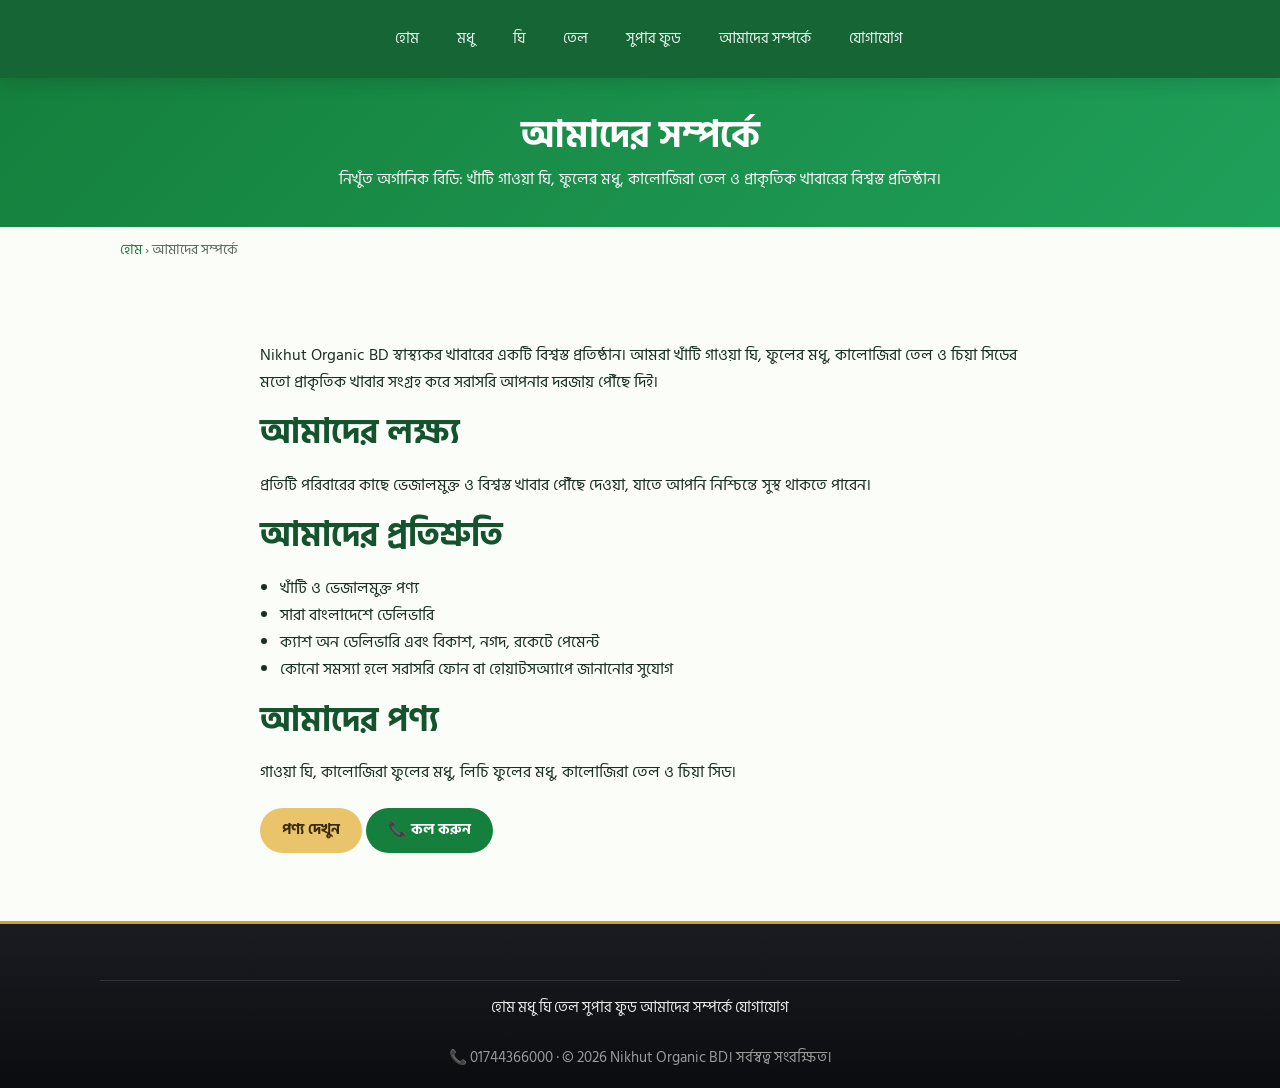
<file: about.html>
<!DOCTYPE html><html lang="bn"><head><meta charset="utf-8"><meta name="viewport" content="width=device-width, initial-scale=1">
<title>আমাদের সম্পর্কে | নিখুঁত অর্গানিক বিডি</title><meta name="description" content="নিখুঁত অর্গানিক বিডি: খাঁটি গাওয়া ঘি, ফুলের মধু, কালোজিরা তেল ও প্রাকৃতিক খাবারের বিশ্বস্ত প্রতিষ্ঠান।"><meta name="robots" content="index,follow,max-image-preview:large"><link rel="canonical" href="https://nikhutorganicbd.com/about.html">
<meta property="og:type" content="website"><meta property="og:locale" content="bn_BD"><meta property="og:title" content="আমাদের সম্পর্কে | নিখুঁত অর্গানিক বিডি"><meta property="og:description" content="নিখুঁত অর্গানিক বিডি: খাঁটি গাওয়া ঘি, ফুলের মধু, কালোজিরা তেল ও প্রাকৃতিক খাবারের বিশ্বস্ত প্রতিষ্ঠান।"><meta property="og:url" content="https://nikhutorganicbd.com/about.html"><meta property="og:image" content="https://nikhutorganicbd.com/images/combo.webp"><meta name="twitter:card" content="summary_large_image">
<link rel="icon" href="/images/logos.webp"><link rel="preconnect" href="https://fonts.googleapis.com"><link rel="preconnect" href="https://fonts.gstatic.com" crossorigin>
<link rel="stylesheet" href="https://fonts.googleapis.com/css2?family=Hind+Siliguri:wght@400;600;700&display=swap"><link rel="stylesheet" href="/style.css">
<script type="application/ld+json">{"@context": "https://schema.org", "@type": "BreadcrumbList", "itemListElement": [{"@type": "ListItem", "position": 1, "name": "হোম", "item": "https://nikhutorganicbd.com/"}, {"@type": "ListItem", "position": 2, "name": "আমাদের সম্পর্কে", "item": "https://nikhutorganicbd.com/about.html"}]}</script></head><body>
<header><div class="w"><nav style="display:flex;flex-wrap:wrap;justify-content:center;gap:2px 0;padding:10px 0"><a href="/">হোম</a> <a href="/honey.html">মধু</a> <a href="/ghee.html">ঘি</a> <a href="/oil.html">তেল</a> <a href="/superfood.html">সুপার ফুড</a> <a href="/about.html">আমাদের সম্পর্কে</a> <a href="/contact.html">যোগাযোগ</a></nav></div></header>
<div class="pg-h"><div class="w"><h1>আমাদের সম্পর্কে</h1><p>নিখুঁত অর্গানিক বিডি: খাঁটি গাওয়া ঘি, ফুলের মধু, কালোজিরা তেল ও প্রাকৃতিক খাবারের বিশ্বস্ত প্রতিষ্ঠান।</p></div></div>
<main class="w"><div class="bc"><a href="/">হোম</a> › আমাদের সম্পর্কে</div><section class="tx">


<p>Nikhut Organic BD স্বাস্থ্যকর খাবারের একটি বিশ্বস্ত প্রতিষ্ঠান। আমরা খাঁটি গাওয়া ঘি, ফুলের মধু, কালোজিরা তেল ও চিয়া সিডের মতো প্রাকৃতিক খাবার সংগ্রহ করে সরাসরি আপনার দরজায় পৌঁছে দিই।</p>
<h2>আমাদের লক্ষ্য</h2>
<p>প্রতিটি পরিবারের কাছে ভেজালমুক্ত ও বিশ্বস্ত খাবার পৌঁছে দেওয়া, যাতে আপনি নিশ্চিন্তে সুস্থ থাকতে পারেন।</p>
<h2>আমাদের প্রতিশ্রুতি</h2>
<ul><li>খাঁটি ও ভেজালমুক্ত পণ্য</li><li>সারা বাংলাদেশে ডেলিভারি</li><li>ক্যাশ অন ডেলিভারি এবং বিকাশ, নগদ, রকেটে পেমেন্ট</li><li>কোনো সমস্যা হলে সরাসরি ফোন বা হোয়াটসঅ্যাপে জানানোর সুযোগ</li></ul>
<h2>আমাদের পণ্য</h2>
<p>গাওয়া ঘি, কালোজিরা ফুলের মধু, লিচি ফুলের মধু, কালোজিরা তেল ও চিয়া সিড।</p>
<p style="margin-top:22px"><a class="btn gold" href="#products">পণ্য দেখুন</a> <a class="btn tel" href="tel:01744366000">📞 কল করুন</a></p></section></main>
<footer class="ft"><div class="w cp" style="text-align:center"><a href="/">হোম</a> <a href="/honey.html">মধু</a> <a href="/ghee.html">ঘি</a> <a href="/oil.html">তেল</a> <a href="/superfood.html">সুপার ফুড</a> <a href="/about.html">আমাদের সম্পর্কে</a> <a href="/contact.html">যোগাযোগ</a><br><br>📞 01744366000 · © 2026 Nikhut Organic BD। সর্বস্বত্ব সংরক্ষিত।</div></footer></body></html>
</file>
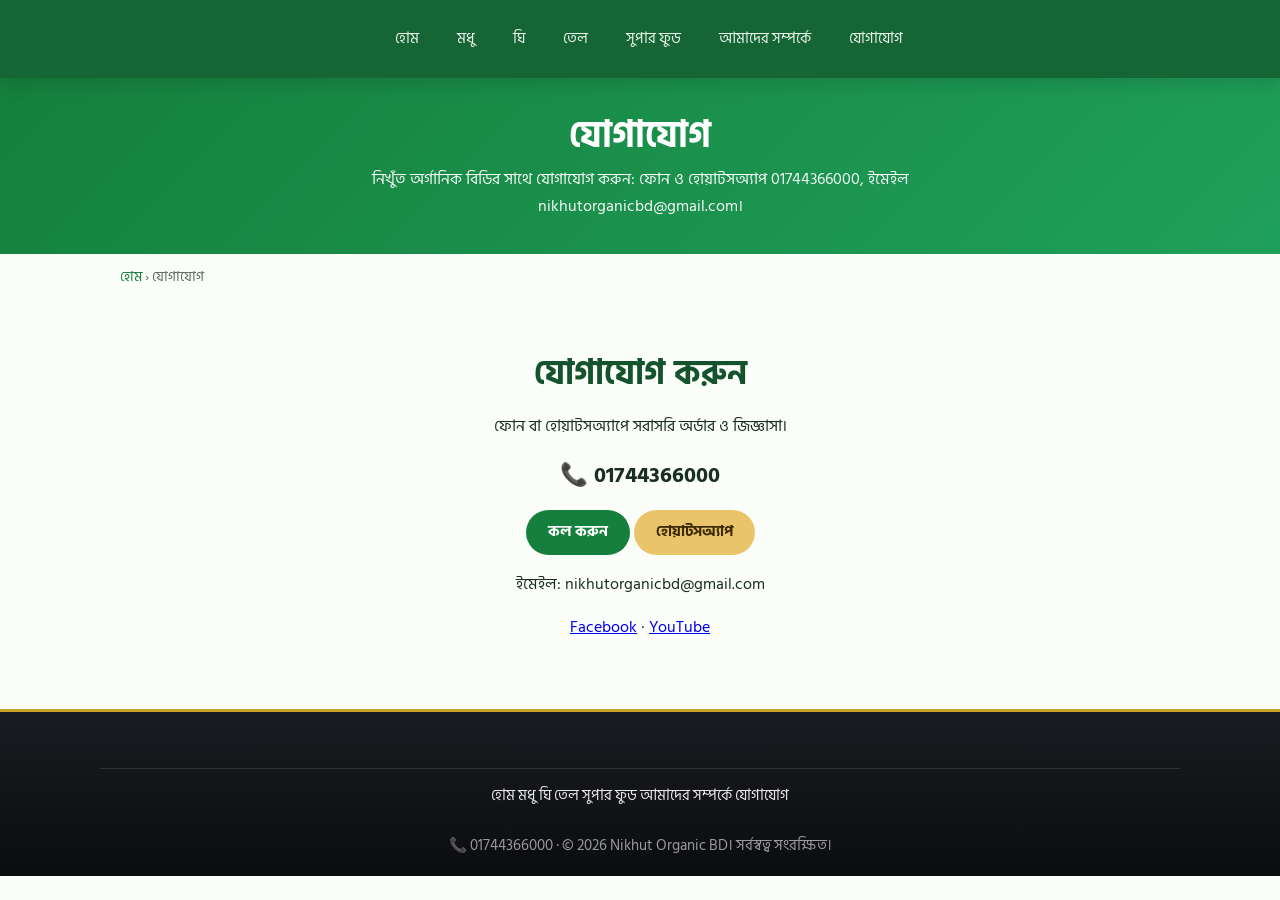
<file: contact.html>
<!DOCTYPE html><html lang="bn"><head><meta charset="utf-8"><meta name="viewport" content="width=device-width, initial-scale=1">
<title>যোগাযোগ | নিখুঁত অর্গানিক বিডি</title><meta name="description" content="নিখুঁত অর্গানিক বিডির সাথে যোগাযোগ করুন: ফোন ও হোয়াটসঅ্যাপ 01744366000, ইমেইল nikhutorganicbd@gmail.com।"><meta name="robots" content="index,follow,max-image-preview:large"><link rel="canonical" href="https://nikhutorganicbd.com/contact.html">
<meta property="og:type" content="website"><meta property="og:locale" content="bn_BD"><meta property="og:title" content="যোগাযোগ | নিখুঁত অর্গানিক বিডি"><meta property="og:description" content="নিখুঁত অর্গানিক বিডির সাথে যোগাযোগ করুন: ফোন ও হোয়াটসঅ্যাপ 01744366000, ইমেইল nikhutorganicbd@gmail.com।"><meta property="og:url" content="https://nikhutorganicbd.com/contact.html"><meta property="og:image" content="https://nikhutorganicbd.com/images/combo.webp"><meta name="twitter:card" content="summary_large_image">
<link rel="icon" href="/images/logos.webp"><link rel="preconnect" href="https://fonts.googleapis.com"><link rel="preconnect" href="https://fonts.gstatic.com" crossorigin>
<link rel="stylesheet" href="https://fonts.googleapis.com/css2?family=Hind+Siliguri:wght@400;600;700&display=swap"><link rel="stylesheet" href="/style.css">
<script type="application/ld+json">{"@context": "https://schema.org", "@type": "BreadcrumbList", "itemListElement": [{"@type": "ListItem", "position": 1, "name": "হোম", "item": "https://nikhutorganicbd.com/"}, {"@type": "ListItem", "position": 2, "name": "যোগাযোগ", "item": "https://nikhutorganicbd.com/contact.html"}]}</script></head><body>
<header><div class="w"><nav style="display:flex;flex-wrap:wrap;justify-content:center;gap:2px 0;padding:10px 0"><a href="/">হোম</a> <a href="/honey.html">মধু</a> <a href="/ghee.html">ঘি</a> <a href="/oil.html">তেল</a> <a href="/superfood.html">সুপার ফুড</a> <a href="/about.html">আমাদের সম্পর্কে</a> <a href="/contact.html">যোগাযোগ</a></nav></div></header>
<div class="pg-h"><div class="w"><h1>যোগাযোগ</h1><p>নিখুঁত অর্গানিক বিডির সাথে যোগাযোগ করুন: ফোন ও হোয়াটসঅ্যাপ 01744366000, ইমেইল nikhutorganicbd@gmail.com।</p></div></div>
<main class="w"><div class="bc"><a href="/">হোম</a> › যোগাযোগ</div><section class="tx" style="text-align:center"><h2 style="text-align:center">যোগাযোগ করুন</h2><p>ফোন বা হোয়াটসঅ্যাপে সরাসরি অর্ডার ও জিজ্ঞাসা।</p><p><b style="font-size:1.4rem">📞 01744366000</b></p><p><a class="btn" href="tel:01744366000">কল করুন</a> <a class="btn gold" href="https://wa.me/8801744366000?text=%E0%A6%86%E0%A6%B8%E0%A6%B8%E0%A6%BE%E0%A6%B2%E0%A6%BE%E0%A6%AE%E0%A7%81%20%E0%A6%86%E0%A6%B2%E0%A6%BE%E0%A6%87%E0%A6%95%E0%A7%81%E0%A6%AE%2C%20%E0%A6%86%E0%A6%AE%E0%A6%BF%20%E0%A6%AA%E0%A6%A3%E0%A7%8D%E0%A6%AF%20%E0%A6%B8%E0%A6%AE%E0%A7%8D%E0%A6%AA%E0%A6%B0%E0%A7%8D%E0%A6%95%E0%A7%87%20%E0%A6%9C%E0%A6%BE%E0%A6%A8%E0%A6%A4%E0%A7%87%20%E0%A6%9A%E0%A6%BE%E0%A6%87%E0%A5%A4" target="_blank" rel="noopener">হোয়াটসঅ্যাপ</a></p><p>ইমেইল: nikhutorganicbd@gmail.com</p><p><a href="https://www.facebook.com/nikhutorganicbd">Facebook</a> · <a href="https://www.youtube.com/@nikhutorganicbd">YouTube</a></p></section></main>
<footer class="ft"><div class="w cp" style="text-align:center"><a href="/">হোম</a> <a href="/honey.html">মধু</a> <a href="/ghee.html">ঘি</a> <a href="/oil.html">তেল</a> <a href="/superfood.html">সুপার ফুড</a> <a href="/about.html">আমাদের সম্পর্কে</a> <a href="/contact.html">যোগাযোগ</a><br><br>📞 01744366000 · © 2026 Nikhut Organic BD। সর্বস্বত্ব সংরক্ষিত।</div></footer></body></html>
</file>
<file: style.css>
:root{--g9:#14532d;--g7:#15803d;--g5:#22c55e;--g1:#dcfce7;--gold:#e9c46a;--gd:#a16207;--bg:#fbfdf9;--surf:#fff;--text:#1a2e22;--muted:#5b6b61;--line:#d5e3d8;box-sizing:border-box;padding-top:env(safe-area-inset-top,0px);padding-bottom:env(safe-area-inset-bottom,0px)}
@media (prefers-color-scheme:dark){:root:not([data-theme="light"]){color-scheme:dark;--g9:#bbf7d0;--g7:#16a34a;--g1:#14301f;--gd:#e9c46a;--bg:#0d1711;--surf:#142019;--text:#e8f3ec;--muted:#9bb0a3;--line:#2c4034}}
:root[data-theme="dark"]{color-scheme:dark;--gd:#e9c46a;--g9:#bbf7d0;--g7:#16a34a;--g1:#14301f;--bg:#0d1711;--surf:#142019;--text:#e8f3ec;--muted:#9bb0a3;--line:#2c4034}
html{scroll-behavior:smooth;scroll-padding-top:calc(env(safe-area-inset-top,0px) + 64px)}
*,*::before,*::after{box-sizing:border-box}[hidden]{display:none!important}
body{margin:0;background:var(--bg);color:var(--text);font-family:"Hind Siliguri","Noto Sans Bengali","Kalpurush","Siyam Rupali",system-ui,sans-serif;line-height:1.7}
.w{max-width:1080px;margin:0 auto;padding:0 20px}
header{position:sticky;top:env(safe-area-inset-top,0px);background:#166534;z-index:5}
.nav{display:flex;align-items:center;justify-content:space-between;height:66px}
.logo{display:inline-flex;align-items:center;gap:8px;font-weight:800;color:#fff;text-decoration:none;font-size:1.1rem}.logo span{color:var(--gold)}
nav a{color:#e6f4ea;text-decoration:none;margin-left:18px;font-size:.95rem}
.logo img{height:54px;width:auto}.btn{display:inline-block;background:var(--g7);color:#fff;padding:11px 22px;border:0;border-radius:999px;text-decoration:none;font-weight:700;font-size:.95rem;font-family:inherit;line-height:1.5;cursor:pointer}
.btn:focus-visible,input:focus-visible,textarea:focus-visible,.fab:focus-visible{outline:3px solid var(--gold);outline-offset:2px}
.btn.gold{background:var(--gold);color:#3b2a00}.btn.o{background:transparent;color:var(--g7);border:2px solid var(--g7);margin-left:8px;padding:9px 22px}
.hero{background:radial-gradient(circle at 0 0,#4ade80 0,transparent 35%),radial-gradient(circle at 100% 100%,#4ade80 0,transparent 35%),linear-gradient(135deg,#15803d,#1fa05a 50%,#15803d);padding:clamp(12px,3vw,30px)}
.panel{max-width:1000px;margin:0 auto;background:var(--surf);border-radius:clamp(20px,4vw,40px);padding:34px 20px 40px;box-shadow:0 8px 30px rgba(0,0,0,.18)}
.hero{text-align:center}
.brand{display:flex;flex-direction:column;align-items:center}
.plate{background:linear-gradient(135deg,#15803d,#1fa05a);border-radius:clamp(22px,4vw,36px);padding:clamp(14px,3vw,26px) clamp(20px,4vw,40px);box-shadow:0 8px 22px rgba(21,128,61,.35)}.plate img{display:block;width:clamp(190px,52vw,380px);height:auto}
.bn{font-family:"Montserrat","Hind Siliguri",system-ui,sans-serif;font-weight:800;line-height:1.1;margin:14px 0 0;font-size:clamp(1.7rem,7.2vw,3.8rem);letter-spacing:.09em;color:var(--g9)}
.bn i{font-style:normal;color:var(--gd)}
.rule{display:flex;align-items:center;gap:12px;width:min(420px,80%);margin:16px auto 0;color:var(--gd);font-weight:600;font-size:.9rem;letter-spacing:.14em}
.rule::before,.rule::after{content:"";flex:1;height:1px;background:linear-gradient(90deg,transparent,var(--gd))}.rule::after{transform:scaleX(-1)}
.lead{max-width:640px;margin:22px auto 20px;font-size:1.08rem;color:var(--muted)}
.tag{display:inline-block;background:var(--g1);color:var(--g9);border:1px solid var(--line);padding:4px 14px;border-radius:999px;font-size:.85rem;font-weight:600;margin-bottom:12px}
section{padding:52px 0}
h2{text-align:center;color:var(--g9);font:700 clamp(1.5rem,4vw,2.1rem)/1.3 "Hind Siliguri","Noto Sans Bengali",sans-serif;margin:0 0 8px}
.sub{text-align:center;color:var(--muted);margin:0 0 32px}
.grid{display:grid;gap:20px;grid-template-columns:repeat(auto-fit,minmax(250px,1fr))}
.card{background:var(--surf);border:1px solid var(--line);border-radius:18px;padding:14px 14px 22px;text-align:center}
.card img{width:100%;height:auto;aspect-ratio:1;object-fit:cover;border-radius:12px;margin-bottom:12px}
.card h3{margin:0 0 4px;color:var(--g9)}.card p{margin:0 0 10px;color:var(--muted);font-size:.93rem;padding:0 6px}
.price{font-size:1.35rem;font-weight:800;color:var(--g7);margin-bottom:12px}.price small{font-size:.8rem;font-weight:400;color:var(--muted)}
.note{text-align:center;color:var(--muted);font-size:.8rem;margin-top:18px}
.gal{display:grid;gap:10px;grid-template-columns:repeat(auto-fit,minmax(150px,1fr))}.gal img{width:100%;height:auto;aspect-ratio:1;object-fit:cover;border-radius:12px}
.feat{display:grid;gap:16px;grid-template-columns:repeat(auto-fit,minmax(200px,1fr))}
.feat div{padding:18px;border-left:4px solid var(--g5);background:var(--surf);border-radius:10px}.feat b{color:var(--g9)}
.alt{background:var(--g1)}
.box{max-width:560px;margin:0 auto;background:var(--surf);border:1px solid var(--line);border-radius:18px;padding:26px;text-align:center}
.box h2{margin-bottom:6px}
footer{border-top:1px solid var(--line);padding:24px 0;text-align:center;color:var(--muted);font-size:.9rem}
.fab{position:fixed;right:16px;bottom:calc(16px + env(safe-area-inset-bottom,0px));background:var(--gold);color:#3b2a00;font-weight:800;text-decoration:none;padding:12px 18px;border-radius:999px;box-shadow:0 6px 18px rgba(0,0,0,.3);z-index:6}
.toast{position:fixed;left:50%;transform:translateX(-50%);bottom:calc(76px + env(safe-area-inset-bottom,0px));background:#0b3d26;color:#fff;padding:8px 18px;border-radius:999px;font-size:.9rem;z-index:7;opacity:0;pointer-events:none;transition:opacity .2s}.toast.on{opacity:1}
.co{max-width:640px;margin:0 auto;padding:32px 20px 60px}.co h1{font:700 1.8rem "Hind Siliguri","Noto Sans Bengali",sans-serif;color:var(--g9);margin:0 0 4px}
.back{color:var(--g7);font-weight:700;text-decoration:none}
.row{display:flex;align-items:center;gap:10px;padding:12px 0;border-bottom:1px solid var(--line)}.row .n{flex:1}.row small{color:var(--muted)}
.q{display:flex;align-items:center;gap:8px}.q button{width:32px;height:32px;border-radius:50%;border:1px solid var(--line);background:var(--surf);color:var(--text);font-size:1.1rem;cursor:pointer}
.tot{display:flex;justify-content:space-between;font-size:1.2rem;font-weight:800;padding:14px 0;color:var(--g9)}
label{display:block;font-weight:600;margin:14px 0 4px}
input[type=text],input[type=tel],textarea{width:100%;padding:12px;border:1px solid var(--line);border-radius:10px;background:var(--surf);color:var(--text);font:inherit}
.pay label{display:flex;gap:8px;align-items:center;font-weight:400;margin:6px 0}
.pb{display:inline-flex;align-items:center;justify-content:center;gap:5px;color:#fff;font-weight:800;font-size:.85rem;padding:3px 10px;border-radius:8px;line-height:1.4}.pb svg{width:16px;height:16px;fill:#fff}.pbs{display:flex;gap:8px;flex-wrap:wrap;justify-content:center;margin:10px 0}.paybox{background:var(--g1);border:1px solid var(--line);border-radius:12px;padding:12px 14px;margin-top:8px;font-size:.95rem}.paybox b{font-size:1.15rem;color:var(--g9)}.ok{background:var(--g1);border:1px solid var(--g5);border-radius:12px;padding:14px;margin-top:16px}
@media(max-width:560px){nav a:not(.keep){display:none}.btn.o{margin:10px 0 0}}

.card{position:relative}
.dc{position:absolute;top:22px;left:22px;background:#22a34f;color:#fff;font-weight:700;font-size:.8rem;padding:2px 10px;border-radius:999px;z-index:1}
.price s{color:var(--muted);font-weight:400;font-size:.9rem;margin-left:4px}
.card .btn{display:block;width:100%;margin-top:8px;text-align:center}
.btn.out{background:transparent;color:var(--g7);border:2px solid var(--g7);padding:9px 22px}
.pa{font-size:.78rem;color:var(--muted);font-weight:600;margin-left:6px}.pg{display:inline-flex;align-items:center}
.bnav{display:none}.msheet{position:fixed;right:10px;bottom:calc(78px + env(safe-area-inset-bottom,0px));background:var(--surf);border:1px solid var(--line);border-radius:16px;box-shadow:0 8px 24px rgba(0,0,0,.2);padding:8px;z-index:9;min-width:210px}
.msheet a{display:block;padding:11px 14px;color:var(--text);text-decoration:none;font-weight:600;border-radius:10px}.msheet a:hover{background:var(--g1)}
.cb{position:absolute;top:8px;right:calc(50% - 22px);background:#f97316;color:#fff;font-size:.7rem;font-weight:800;min-width:18px;height:18px;border-radius:9px;display:flex;align-items:center;justify-content:center;padding:0 4px}
.ab h2{text-align:left;margin:22px 0 6px;font-size:1.25rem}.ab p,.ab li{color:var(--text)}.ab ul{padding-left:20px}
.plate.sm{display:inline-block}.plate.sm img{width:clamp(170px,50vw,260px)}
@media(max-width:759px){
.bnav{display:flex;position:fixed;left:0;right:0;bottom:0;z-index:8;background:var(--surf);border-top:1px solid var(--line);box-shadow:0 -4px 16px rgba(0,0,0,.08);height:calc(64px + env(safe-area-inset-bottom,0px));padding-bottom:env(safe-area-inset-bottom,0px);align-items:center}
.bnav a,.bnav button{flex:1;display:flex;justify-content:center;align-items:center;height:64px;background:none;border:0;color:var(--g7);position:relative;cursor:pointer;padding:0}
.bnav svg{width:28px;height:28px}
.bnav .hm{flex:none;width:70px;height:70px;align-self:flex-start;margin-top:-26px;border-radius:50%;background:var(--surf);box-shadow:0 -2px 14px rgba(0,0,0,.2);color:#f97316}
.bnav .hm svg{width:36px;height:36px}
body{padding-bottom:calc(76px + env(safe-area-inset-bottom,0px))}
.fab{display:none!important}.toast{bottom:calc(92px + env(safe-area-inset-bottom,0px))}}
@media(min-width:760px){.bnav,.msheet{display:none!important}}

header{padding:8px 0 6px}.hd{display:flex;flex-direction:column;align-items:center;gap:2px;height:auto}
.gb{font:800 clamp(1.7rem,6.5vw,2.8rem)/1.2 "Montserrat","Hind Siliguri",sans-serif;letter-spacing:.06em;text-decoration:none;text-align:center;background:linear-gradient(100deg,#9a6a00 0%,#ffd84d 22%,#fffbe0 38%,#f2b705 55%,#fff1a6 72%,#9a6a00 100%);background-size:220% 100%;-webkit-background-clip:text;background-clip:text;color:transparent;-webkit-text-fill-color:transparent;filter:drop-shadow(0 2px 2px rgba(0,0,0,.45));animation:shn 4s linear infinite}
@keyframes shn{to{background-position:-220% 0}}@media(prefers-reduced-motion:reduce){.gb{animation:none}}
header nav{display:flex;flex-wrap:wrap;justify-content:center;gap:2px 0}
.slw{padding:16px 0 0}.sl{display:flex;overflow-x:auto;scroll-snap-type:x mandatory;border-radius:18px;scrollbar-width:none;box-shadow:0 6px 20px rgba(0,0,0,.15)}.sl::-webkit-scrollbar{display:none}
.sl img{flex:0 0 100%;width:100%;aspect-ratio:16/9;object-fit:cover;scroll-snap-align:start}
#finder{padding:34px 0 10px}.cats{display:flex;flex-wrap:wrap;justify-content:center;gap:18px 14px}
.ct{display:flex;flex-direction:column;align-items:center;gap:8px;width:92px;text-decoration:none;color:var(--g9);text-align:center;font-size:.85rem;line-height:1.3}
.ic{display:inline-flex;align-items:center;justify-content:center;width:68px;height:68px;border-radius:50%;font-size:2rem;background:radial-gradient(circle at 30% 25%,#fff 0,#bbf7d0 35%,#4ade80 100%);box-shadow:inset 0 -6px 10px rgba(21,128,61,.35),inset 0 4px 6px rgba(255,255,255,.9),0 8px 14px rgba(21,128,61,.35);filter:drop-shadow(0 2px 1px rgba(0,0,0,.15))}
.ofr{display:grid;gap:20px;grid-template-columns:repeat(auto-fit,minmax(260px,1fr));align-items:center;max-width:820px;margin:0 auto;background:var(--surf);border:1px solid var(--line);border-radius:20px;padding:16px}.ofr img{width:100%;border-radius:14px;height:auto}.ofr h3{color:var(--g9);margin:0 0 6px}.ofr .btn{margin-top:6px}
.vs{width:100%;padding:9px;border:1px solid var(--line);border-radius:10px;background:var(--surf);color:var(--text);font:inherit;margin-bottom:8px}
.dov{position:fixed;inset:0;background:rgba(0,0,0,.45);z-index:20}.dr{position:fixed;top:0;bottom:0;right:0;width:min(310px,84vw);background:var(--surf);z-index:21;transform:translateX(105%);transition:transform .3s;padding:calc(14px + env(safe-area-inset-top,0px)) 14px 20px;overflow-y:auto;box-shadow:-6px 0 24px rgba(0,0,0,.25)}.dr.on{transform:none}
.dh{display:flex;justify-content:space-between;align-items:center;margin-bottom:12px;color:var(--g9);font-size:1.2rem}.dh button,#px{border:0;background:none;font-size:1.8rem;line-height:1;color:var(--text);cursor:pointer}
.dp{display:flex;align-items:center;gap:12px;margin:0 0 10px;padding:8px 14px 8px 8px;border-radius:999px;background:linear-gradient(135deg,#15803d,#22a34f);color:#fff;text-decoration:none;font-weight:700}.dp .ic{width:46px;height:46px;font-size:1.4rem;flex:none}.dp small{display:block;font-weight:400;font-size:.72rem;opacity:.85}
.pop{position:fixed;inset:0;background:rgba(0,0,0,.6);z-index:30;display:flex;align-items:center;justify-content:center;padding:18px}.pb2{position:relative;background:var(--surf);border-radius:20px;padding:12px;max-width:440px;width:100%;text-align:center}.pb2 img{width:100%;border-radius:12px;display:block;margin-bottom:10px}#px{position:absolute;top:-14px;right:-8px;width:36px;height:36px;border-radius:50%;background:#fff;box-shadow:0 2px 8px rgba(0,0,0,.4);color:#000}
.ft{background:#0b3d26;color:#e6f4ea;border-top:0;padding:30px 0 20px}.ft a{color:#e6f4ea;text-decoration:none}.fm{font-weight:700;margin:14px 0}.fm a{margin:0 6px}
.soc{display:flex;justify-content:center;gap:12px;margin-bottom:20px}.soc a{width:40px;height:40px;border-radius:50%;display:flex;align-items:center;justify-content:center;color:#fff;font-weight:800}
.fc{display:grid;gap:18px;grid-template-columns:repeat(auto-fit,minmax(200px,1fr));text-align:left;margin-top:8px}.fc h4{margin:0 0 6px;color:var(--gold)}.fc a,.fc span{display:block;margin:3px 0;font-size:.92rem}.cp{margin-top:20px;padding-top:12px;border-top:1px solid rgba(255,255,255,.15);font-size:.82rem}

.fab{display:none!important}
.hd{display:grid!important;grid-template-columns:auto 1fr auto;align-items:center;gap:10px;flex-direction:row}.hl img{display:block;height:clamp(42px,9vw,60px);width:auto;filter:drop-shadow(0 2px 3px rgba(0,0,0,.35))}.hm2{display:flex;flex-direction:column;align-items:center;min-width:0}
.hc{display:inline-flex;align-items:center;gap:7px;position:relative;background:linear-gradient(180deg,#ffe27a,#e9b72f);color:#3b2a00;text-decoration:none;font-weight:800;padding:10px 16px;border-radius:999px;box-shadow:0 4px 12px rgba(0,0,0,.3),inset 0 1px 0 #fff8}.hc .ci{font-size:1.4rem;line-height:1}.hc b{background:#dc2626;color:#fff;font-size:.78rem;min-width:22px;height:22px;border-radius:11px;display:flex;align-items:center;justify-content:center;padding:0 5px}
@media(max-width:560px){.hc{padding:9px 11px}.hc .ct2{display:none}}
.srw{padding:14px 0 0}.srch{display:flex;gap:10px}.srch input{flex:1;min-width:0;padding:13px 20px;border:2px solid var(--g7);border-radius:999px;background:var(--surf);color:var(--text);font:inherit;font-size:1rem}.mcb{display:none;width:48px;border:2px solid var(--g7);border-radius:50%;background:var(--surf);color:var(--g7);font-size:1.3rem;cursor:pointer}
.shl{display:grid;grid-template-columns:270px minmax(0,1fr);gap:16px;align-items:stretch}.cs{background:var(--surf);border:1px solid var(--line);border-radius:14px;overflow-y:auto;max-height:480px}
.ch{padding:14px 16px;font-weight:800;color:var(--text);border-bottom:1px solid var(--line);letter-spacing:.02em}
.cr{display:flex;align-items:center;gap:14px;padding:12px 16px;color:var(--text);text-decoration:none;border-bottom:1px solid var(--line)}.cr svg{width:30px;height:30px;flex:none}.cr span{flex:1}.cr i{font-style:normal;color:var(--muted);font-size:1.2rem}.cr:hover,.cr.on{background:var(--g1);color:var(--g7)}.cr:last-child{border-bottom:0}
.dr .cr{border-radius:10px}
@media(max-width:759px){.shl{grid-template-columns:1fr}.cs{display:none}.mcb{display:block}.bnav a{display:flex!important}}
@media(min-width:760px){.mo{display:none!important}}
.flg{display:block;margin:0 auto;height:96px;width:auto}

.gb{white-space:nowrap;font-size:clamp(.9rem,4.3vw,2.3rem);letter-spacing:.02em}
.hd{gap:8px}.hl img{height:clamp(46px,10vw,74px)}.hc{height:clamp(44px,9vw,60px)}
header{padding:8px 0}
.hero{margin:26px 0 0}

.ft{background:linear-gradient(180deg,#1a1c21,#0b0c0f);border-top:3px solid #c9a227;color:#d9d9d9;padding:24px 0 12px}.ft a{color:#e6e6e6}.ft .fc h4{color:#e9c46a}
.fg{display:grid;grid-template-columns:auto 1fr;gap:36px;align-items:center}.fl{text-align:center}.flg{height:84px;width:auto;margin:0 auto}.fm{margin:8px 0 0;font-size:.9rem}.fm a{color:#e9c46a;margin:0 4px}
.fr .fc{margin:0}.fr .soc{justify-content:flex-start;margin:14px 0 0}.cp{text-align:center;margin-top:16px;padding-top:10px;border-top:1px solid rgba(255,255,255,.12);font-size:.8rem;color:#9a9a9a}
@media(max-width:759px){.fg{grid-template-columns:1fr;gap:18px}.fr .fc{text-align:center}.fr .soc{justify-content:center}}
.dr{right:auto;left:0;transform:translateX(-105%);box-shadow:6px 0 24px rgba(0,0,0,.25)}.dr.on{transform:none}
.paypill{display:inline-block;background:linear-gradient(135deg,#15803d,#22a34f);color:#fff;font-size:clamp(1.4rem,6vw,2rem);font-weight:800;letter-spacing:.06em;padding:12px 34px;border-radius:999px;box-shadow:0 6px 16px rgba(21,128,61,.4),inset 0 2px 0 rgba(255,255,255,.35)}
.wt{font-family:"Anek Bangla","Hind Siliguri",sans-serif;font-weight:800;font-stretch:75%;font-size:clamp(2.2rem,8vw,3.6rem);line-height:1.15;letter-spacing:.01em}
.feat .wide{grid-column:1/-1}.fb{display:block;margin-top:4px;color:var(--muted);font-size:.95rem}
.fc a span{display:inline!important;margin:0!important}

/* Mobile-first refinement: Nikhut Organic BD */
@media (max-width: 560px) {
  html { overflow-x: clip; }
  body { overflow-x: hidden; font-size: 15px; }
  .w { width: 100%; padding-left: 12px; padding-right: 12px; }
  header { padding: 7px 0; }
  .hd { grid-template-columns: auto minmax(0,1fr) auto !important; gap: 6px !important; }
  .hl img { height: 42px !important; max-width: 58px; }
  .gb { white-space: normal !important; text-align: center; font-size: clamp(.82rem, 4vw, 1.15rem) !important; line-height: 1.15; }
  .hc { min-width: 42px; justify-content: center; padding: 7px 9px !important; }
  .hc .ci { font-size: 1.15rem; }
  .hero { margin-top: 14px; padding: 10px; }
  .panel { padding: 20px 12px 24px; border-radius: 18px; }
  .plate { padding: 12px 16px; }
  .plate img { width: min(62vw, 250px); }
  .bn { font-size: clamp(1.55rem, 7vw, 2.1rem); }
  .lead { font-size: .98rem; margin: 14px auto; }
  section { padding: 32px 0; }
  .sub { margin-bottom: 18px; }
  #products .grid, .grid { grid-template-columns: repeat(2, minmax(0, 1fr)); gap: 10px; }
  .card { min-width: 0; padding: 9px 8px 14px; border-radius: 13px; }
  .card img { aspect-ratio: 1 / 1; object-fit: cover; border-radius: 9px; margin-bottom: 7px; }
  .card h3 { font-size: .98rem; line-height: 1.35; }
  .card p { font-size: .78rem; line-height: 1.45; padding: 0; }
  .price { font-size: 1.05rem; margin-bottom: 7px; }
  .card .btn { font-size: .82rem; padding: 8px 5px; margin-top: 6px; }
  .dc { top: 14px; left: 14px; font-size: .68rem; padding: 2px 7px; }
  .slw { padding-top: 10px; }
  .sl { border-radius: 12px; }
  .sl img { aspect-ratio: 4 / 3; object-fit: cover; }
  .cats { gap: 14px 8px; }
  .ct { width: 76px; font-size: .78rem; }
  .ic { width: 58px; height: 58px; font-size: 1.7rem; }
  .ofr { grid-template-columns: 1fr; gap: 10px; padding: 10px; }
  .feat { grid-template-columns: 1fr; gap: 10px; }
  .box { padding: 18px 14px; }
  .co { padding: 24px 14px 48px; }
  .co h1 { font-size: 1.5rem; }
  .srw { padding-top: 10px; }
  .srch { gap: 7px; }
  .srch input { min-width: 0; padding: 10px 14px; font-size: .92rem; }
  .mcb { width: 42px; flex: 0 0 42px; }
  .bnav { height: calc(60px + env(safe-area-inset-bottom,0px)); }
  .bnav a, .bnav button { height: 60px; }
  .bnav svg { width: 24px; height: 24px; }
  body { padding-bottom: calc(72px + env(safe-area-inset-bottom,0px)); }
  .fab { display: none !important; }
  .ft { padding: 20px 0 10px; }
  .fg { gap: 12px; }
  .flg { height: 68px; }
  .fc { gap: 10px; }
  .cp { font-size: .72rem; }
}
@media (max-width: 360px) {
  #products .grid, .grid { grid-template-columns: 1fr; }
  .gb { font-size: .8rem !important; }
  .card h3 { font-size: 1rem; }
}


/* Payment label and professional footer refinement */
.paypill{display:inline-flex;flex-direction:column;align-items:center;justify-content:center;gap:3px;padding:10px 26px 11px;min-width:190px;text-align:center}
.paypill .payment-label{display:block;font-family:Arial,sans-serif;font-size:1.05rem;font-weight:900;letter-spacing:.12em;line-height:1.2;color:#fff;text-shadow:0 1px 2px rgba(0,0,0,.18)}
.paypill .pn{display:block;font-size:clamp(.9rem,2.6vw,1.08rem);font-weight:700;letter-spacing:.035em;line-height:1.35}
.paybox{font-size:1rem;line-height:1.7;padding:15px 18px}
.paybox b.pn{font-size:1.02rem;font-weight:700;letter-spacing:.04em}
.pb{font-size:.98rem;font-weight:900;padding:5px 12px;letter-spacing:.025em}
.pb svg{width:18px;height:18px}
.ft{padding:34px 0 18px}
.fg{gap:30px;align-items:start}
.flg{height:92px;width:auto}
.fm{font-size:1rem;line-height:1.9}
.fc{gap:22px;grid-template-columns:repeat(auto-fit,minmax(190px,1fr));text-align:left}
.fc h4{font-size:1.08rem;font-weight:800;line-height:1.5;margin:0 0 10px;padding-bottom:6px;border-bottom:1px solid rgba(233,196,106,.35)}
.fc a,.fc span{font-size:1rem;line-height:1.85;margin:5px 0;overflow-wrap:anywhere}
.fr .soc{margin:20px 0 0;gap:14px}
.soc a{width:42px;height:42px;font-size:1.05rem}
.cp{font-size:.92rem;line-height:1.7;padding-top:14px;margin-top:22px}
@media(max-width:759px){.ft{padding:28px 0 16px}.fg{gap:22px}.flg{height:82px}.fm{font-size:.98rem}.fc{grid-template-columns:1fr;gap:18px;text-align:left}.fr .fc{text-align:left}.fr .soc{justify-content:flex-start;margin-top:18px}.fc h4{font-size:1.05rem}.fc a,.fc span{font-size:.98rem;line-height:1.8}.cp{font-size:.88rem}}
@media(max-width:380px){.paypill{min-width:172px;padding:9px 20px}.paypill .payment-label{font-size:.96rem}.paypill .pn{font-size:.88rem}}
/* Payment box (from final update) */
.copy-pay{border:1px solid #16834a;background:#fff;color:#126b3c;border-radius:999px;padding:9px 15px;font-family:inherit;font-size:.92rem;font-weight:700;cursor:pointer;box-shadow:0 3px 10px rgba(15,90,48,.10)}
.copy-pay:active{transform:scale(.97)}
.payment-heading{margin:24px 0 14px;padding:12px 16px;border-radius:14px;background:linear-gradient(135deg,#0e5834,#16834a);color:#fff;font-family:"Hind Siliguri","Noto Sans Bengali",sans-serif;font-size:1.3rem;font-weight:800;letter-spacing:.01em;box-shadow:0 7px 18px rgba(12,86,48,.16)}
.pbs{display:flex;justify-content:center;align-items:center;gap:10px;flex-wrap:wrap;margin:12px 0 16px}
.pg{display:flex;align-items:center;gap:8px;flex-wrap:wrap;justify-content:center}
.pa{font-size:.9rem;font-weight:700;color:#53635a}
.paypill{display:block;width:min(100%,390px);margin:14px auto 0;padding:17px 18px 15px;border-radius:22px;background:linear-gradient(135deg,#0b6338,#15934e 65%,#24a35b);color:#fff;box-shadow:0 12px 28px rgba(13,105,57,.24),inset 0 1px 0 rgba(255,255,255,.3);letter-spacing:normal}
.pn-label{display:block;font-size:.9rem;font-weight:800;letter-spacing:.18em;color:#e7fff0;margin-bottom:8px}
.pay-number-row{display:flex;align-items:center;justify-content:center;gap:12px;flex-wrap:wrap}
.pay-number-row .pn{font-size:clamp(1.35rem,5.5vw,1.75rem);font-weight:900;letter-spacing:.035em;color:#fff}
.copy-pay{border-color:rgba(255,255,255,.7);background:#fff;color:#126b3c;padding:8px 13px}
.pay-hint{display:block;margin-top:8px;font-size:.78rem;font-weight:600;color:#e4ffed;letter-spacing:.02em}
@media(max-width:560px){.payment-heading{font-size:1.18rem}.paypill{padding:15px 12px}.pbs{gap:8px}.pa{font-size:.8rem}}

/* Complete site refinement: visual hierarchy, accessibility, responsive layout */
:root{scroll-behavior:smooth}
body{font-size:16px;-webkit-font-smoothing:antialiased;text-rendering:optimizeLegibility}
.w{width:min(100% - 32px,1120px)}
header{box-shadow:0 5px 18px rgba(0,0,0,.14)}
nav a{padding:8px 10px;border-radius:999px;transition:background .2s ease,color .2s ease}
nav a:hover,nav a:focus-visible{background:rgba(255,255,255,.14);color:#fff}
section{scroll-margin-top:90px}
.card{display:flex;flex-direction:column;align-items:stretch;box-shadow:0 5px 18px rgba(20,83,45,.07);transition:transform .2s ease,box-shadow .2s ease}
.card:hover{transform:translateY(-3px);box-shadow:0 12px 28px rgba(20,83,45,.13)}
.card img{display:block;background:var(--g1)}
.card .btn{margin-top:auto}
.card h3{font-size:1.12rem;line-height:1.4}
.card p{line-height:1.6}
.btn{transition:transform .16s ease,filter .16s ease;min-height:44px}
.btn:hover{filter:brightness(1.04);transform:translateY(-1px)}
.btn:active{transform:translateY(0)}
.btn:focus-visible,a:focus-visible,button:focus-visible{outline:3px solid #e9c46a;outline-offset:3px}
.srw{scroll-margin-top:85px}
#products .sub{max-width:650px;margin-left:auto;margin-right:auto}
.ft .fg{max-width:1120px;margin:0 auto}
.ft .fc a{width:fit-content;max-width:100%;padding:2px 0}
.ft .fc a:hover{color:var(--gold);text-decoration:underline;text-underline-offset:3px}
.ft .fc h4{letter-spacing:.01em}
.ft .flg{max-width:min(100%,190px);object-fit:contain}
.paybox{overflow-wrap:anywhere}
input,textarea,select{font-size:16px}
@media(min-width:760px){.ft .fc{grid-template-columns:repeat(3,minmax(0,1fr))}.ft .fg{grid-template-columns:minmax(180px,.8fr) minmax(0,2fr)}}
@media(max-width:759px){
 .w{width:100%;padding-left:14px;padding-right:14px}
 header nav{gap:2px 4px}
 header nav a{font-size:.82rem;margin:0;padding:6px 9px}
 .gb{font-size:clamp(.88rem,4.2vw,1.25rem)!important}
 .hero{border-radius:0 0 20px 20px}
 .card{padding:10px 9px 14px}
 .card h3{font-size:1rem}
 .card p{font-size:.84rem}
 .price{font-size:1.12rem}
 .ft .fc{grid-template-columns:repeat(2,minmax(0,1fr));gap:16px 18px}
 .ft .fc a,.ft .fc span{font-size:.96rem;line-height:1.75}
 .ft .fc h4{font-size:1.03rem}
 .ft .fr .soc{justify-content:flex-start}
}
@media(max-width:420px){
 .ft .fc{grid-template-columns:1fr}
 .ft .fr .soc{justify-content:center}
 .gb{font-size:.86rem!important}
 .card .btn{font-size:.78rem;padding:8px 4px}
}
@media(prefers-reduced-motion:reduce){*,*::before,*::after{scroll-behavior:auto!important;animation-duration:.01ms!important;animation-iteration-count:1!important;transition-duration:.01ms!important}}

/* Pagination (২টি পণ্য প্রতি পেজ) */
#products .grid{grid-template-columns:repeat(2,minmax(0,1fr))!important;gap:12px;max-width:720px;margin-left:auto;margin-right:auto}
.pager{display:flex;justify-content:center;gap:8px;flex-wrap:wrap;margin:22px 0 4px}
.pgb{border:1px solid var(--g7);background:var(--surf);color:var(--g7);padding:8px 16px;border-radius:999px;font:inherit;font-weight:700;cursor:pointer;min-height:40px}
.pgb.on{background:var(--g7);color:#fff}

.pg-h{background:linear-gradient(135deg,#15803d,#1fa05a);color:#fff;padding:34px 0;text-align:center}.pg-h h1{margin:0 0 6px;font:800 clamp(1.5rem,5vw,2.3rem)/1.3 "Hind Siliguri",sans-serif}.pg-h p{margin:0 auto;max-width:640px;opacity:.95}
.bc{font-size:.85rem;padding:12px 0;color:var(--muted)}.bc a{color:var(--g7);text-decoration:none}
.tx{max-width:760px;margin:0 auto}.tx h2{text-align:left}.tx ul{padding-left:20px}
.card .btn{display:block}.card img{aspect-ratio:1;object-fit:cover}
</file>
